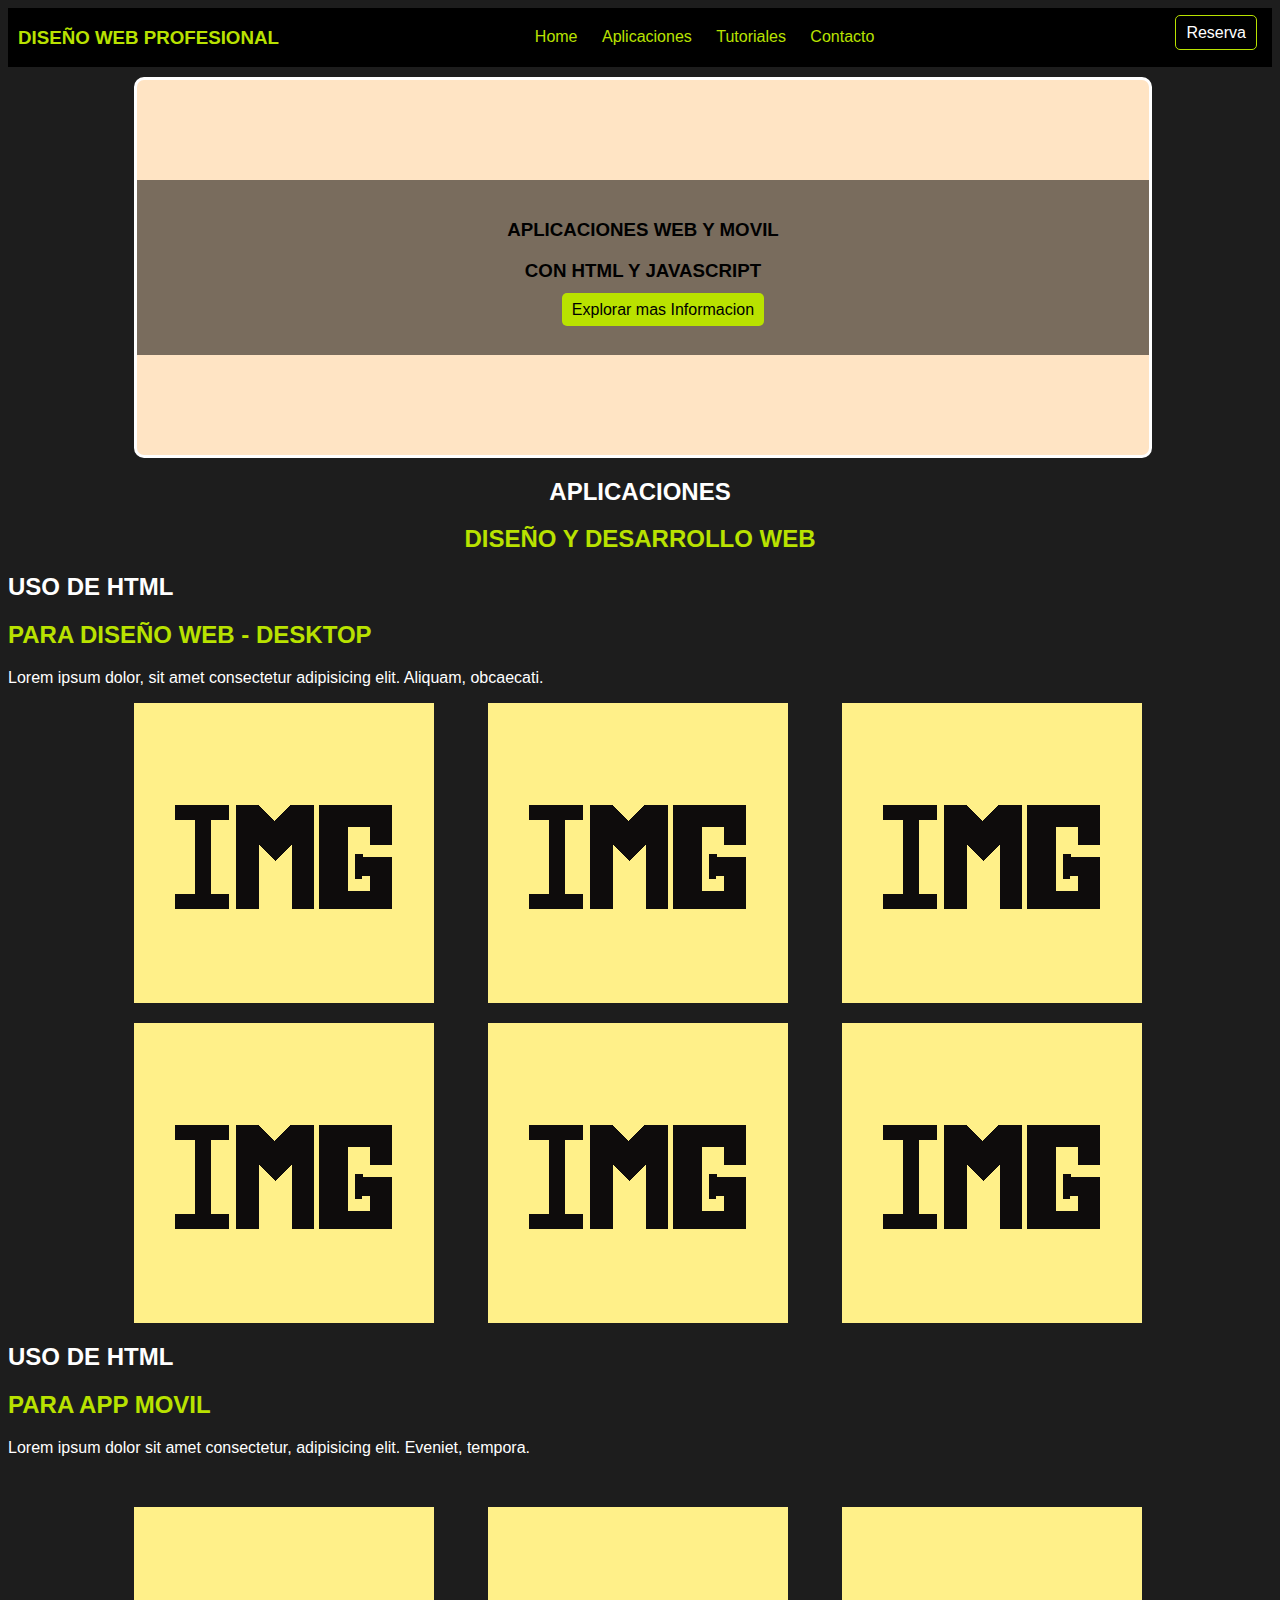
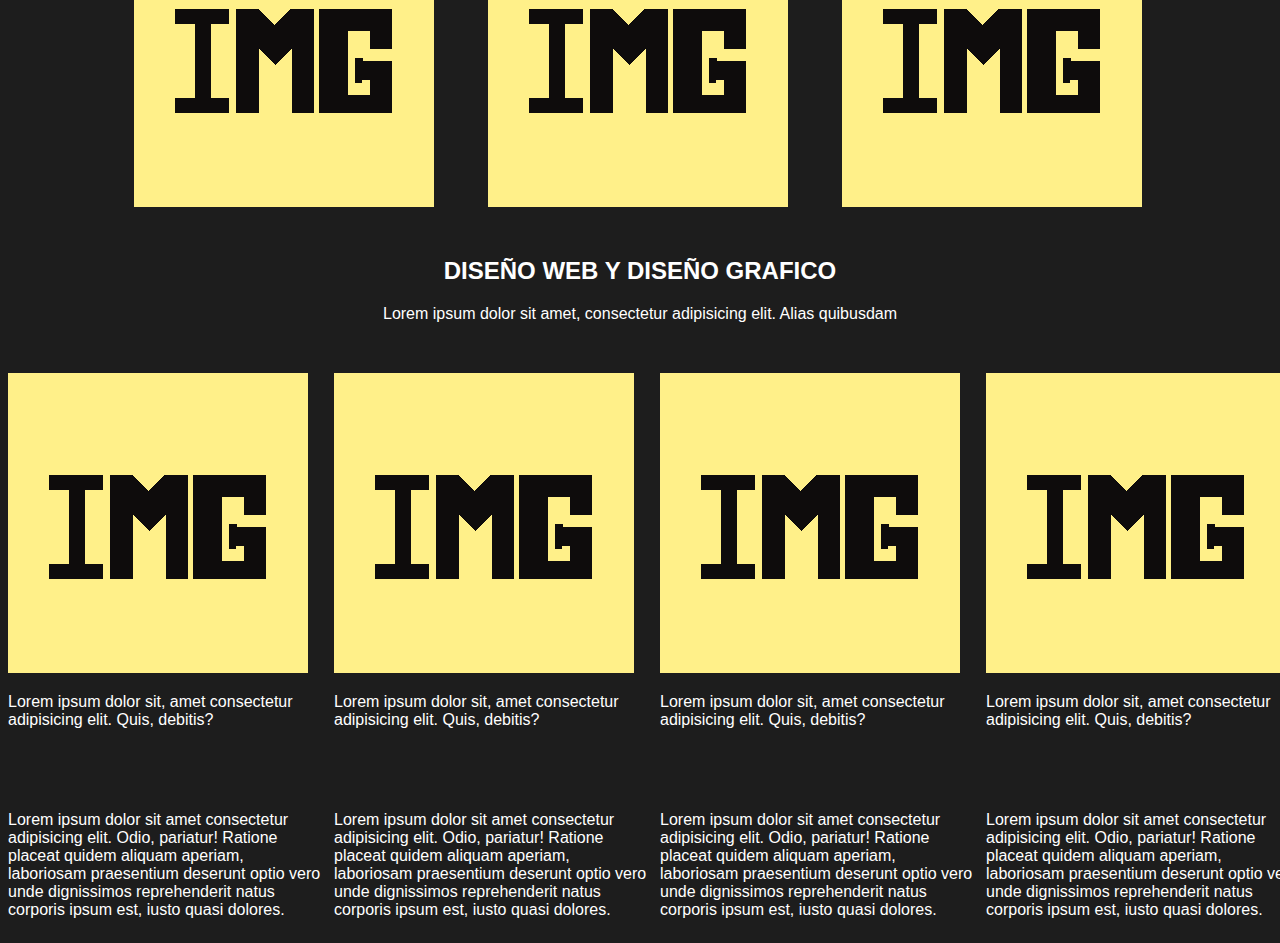
<file: pagina1.html>
<!DOCTYPE html>
<html lang="en">
<head>
    <meta charset="UTF-8">
    <meta name="viewport" content="width=device-width, initial-scale=1.0">
    <link rel="stylesheet" href="css/pagina1.css">
    <title>Document</title>
</head>
<body>
    <header>
        <div class="nav">
            <div class="titulo">
                <h3>DISEÑO WEB PROFESIONAL</h3>
            </div>

            <nav>
                <a href="index.html">Home</a>
                <a href="pagina1.html">Aplicaciones</a>
                <a href="pagina2.html">Tutoriales</a>
                <a href="pagina3.html">Contacto</a>
            </nav>

            <div class="reserva">
                <ul>
                    <li><a href="">Reserva</a></li>
                </ul>
            </div>
        </div>
    </header>
    
    <div class="c1">

        <div class="texto">
            <h3>APLICACIONES WEB Y MOVIL</h3>
            <H3>CON HTML Y JAVASCRIPT</H3>

            <ul>
                <li><a href="">Explorar mas Informacion</a></li>
            </ul>

        </div>

    </div>

    <div class="c2">
        <h2>APLICACIONES</h2>
        <h2 class="txt">DISEÑO Y DESARROLLO WEB</h2>
    </div>
    
    <div class="c3">
        <h2>USO DE HTML</h2>
        <h2 class="txt">PARA DISEÑO WEB - DESKTOP</h2>
        <p>Lorem ipsum dolor, sit amet consectetur adipisicing elit. Aliquam, obcaecati.</p>
    </div>

    <div class="c_img">
        <img src="image/img.png" alt="">
        <img src="image/img.png" alt="">
        <img src="image/img.png" alt="">
        <img src="image/img.png" alt="">
        <img src="image/img.png" alt="">
        <img src="image/img.png" alt="">
    </div>
    
    <div class="c4">
        <h2>USO DE HTML</h2>
        <h2 class="txt">PARA APP MOVIL</h2>
        <p>Lorem ipsum dolor sit amet consectetur, adipisicing elit. Eveniet, tempora.</p>

        <div class="c_img2">
            <img src="image/img.png" alt="">
            <img src="image/img.png" alt="">
            <img src="image/img.png" alt="">
        </div>
    </div>
    <div class="c5">
        <h2>DISEÑO WEB Y DISEÑO GRAFICO</h2>
        <p>Lorem ipsum dolor sit amet, consectetur adipisicing elit.
            Alias quibusdam </p>
    </div>
    <div class="c6">

        <div class="tarjeta">
            <img src="image/img.png" alt="">
            <p>Lorem ipsum dolor sit, amet consectetur adipisicing elit. Quis, debitis?</p>
        </div>
        <div class="tarjeta">
            <img src="image/img.png" alt="">
            <p>Lorem ipsum dolor sit, amet consectetur adipisicing elit. Quis, debitis?</p>
        </div>
        <div class="tarjeta">
            <img src="image/img.png" alt="">
            <p>Lorem ipsum dolor sit, amet consectetur adipisicing elit. Quis, debitis?</p>
        </div>
        <div class="tarjeta">
            <img src="image/img.png" alt="">
            <p>Lorem ipsum dolor sit, amet consectetur adipisicing elit. Quis, debitis?</p>
        </div>
    </div>

    <footer>
        <div class="contenedor5">
            <div class="div1">
                <p>Lorem ipsum dolor sit amet consectetur adipisicing elit.
                 Odio, pariatur! Ratione placeat quidem aliquam aperiam, laboriosam
                  praesentium deserunt optio vero unde dignissimos reprehenderit natus 
                  corporis ipsum est, iusto quasi dolores.
                </p>
            </div>
            <div class="div2">
                <p>Lorem ipsum dolor sit amet consectetur adipisicing elit.
                 Odio, pariatur! Ratione placeat quidem aliquam aperiam, laboriosam
                  praesentium deserunt optio vero unde dignissimos reprehenderit natus 
                  corporis ipsum est, iusto quasi dolores.
                </p>
            </div>
            <div class="div3">
                <p>Lorem ipsum dolor sit amet consectetur adipisicing elit.
                 Odio, pariatur! Ratione placeat quidem aliquam aperiam, laboriosam
                  praesentium deserunt optio vero unde dignissimos reprehenderit natus 
                  corporis ipsum est, iusto quasi dolores.
                </p>
            </div>
            <div class="div4">
                <p>Lorem ipsum dolor sit amet consectetur adipisicing elit.
                 Odio, pariatur! Ratione placeat quidem aliquam aperiam, laboriosam
                  praesentium deserunt optio vero unde dignissimos reprehenderit natus 
                  corporis ipsum est, iusto quasi dolores.
                </p>
            </div>
        </div>
    </footer>
</body>
</html>
</file>
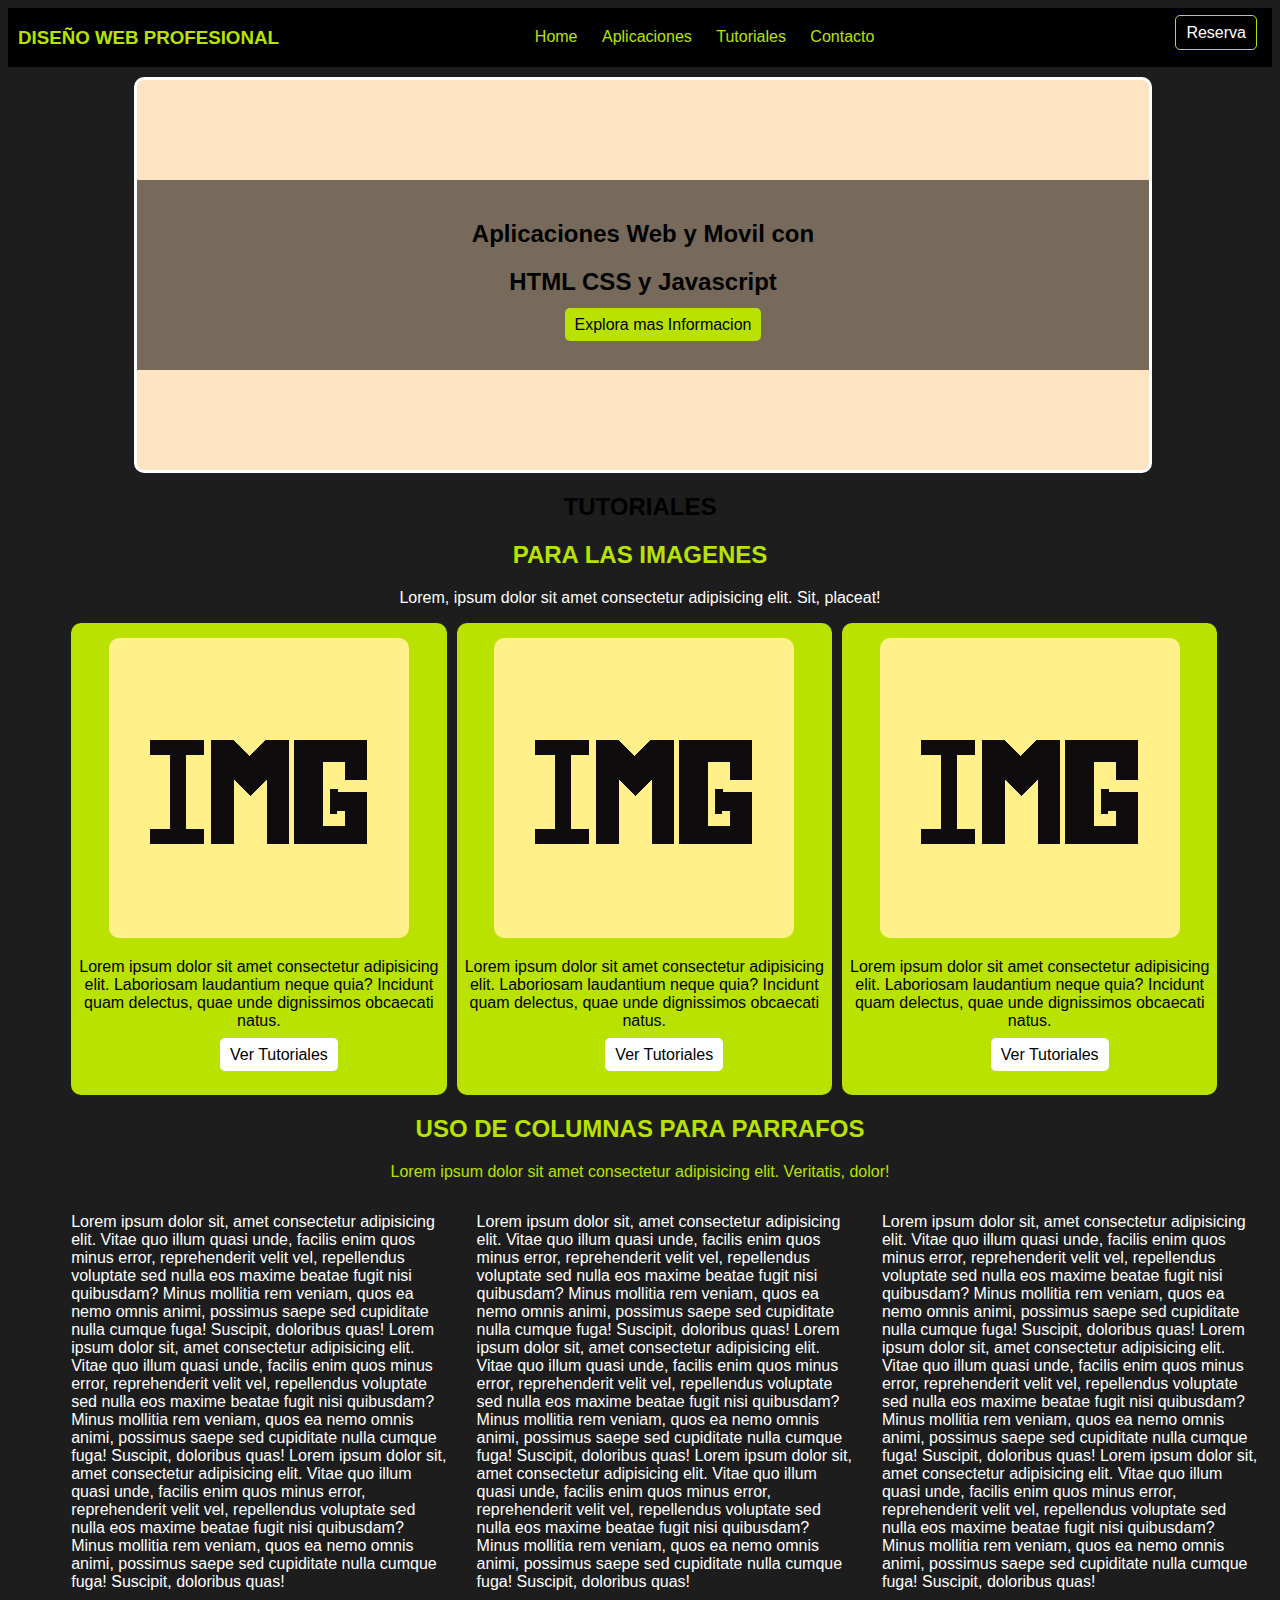
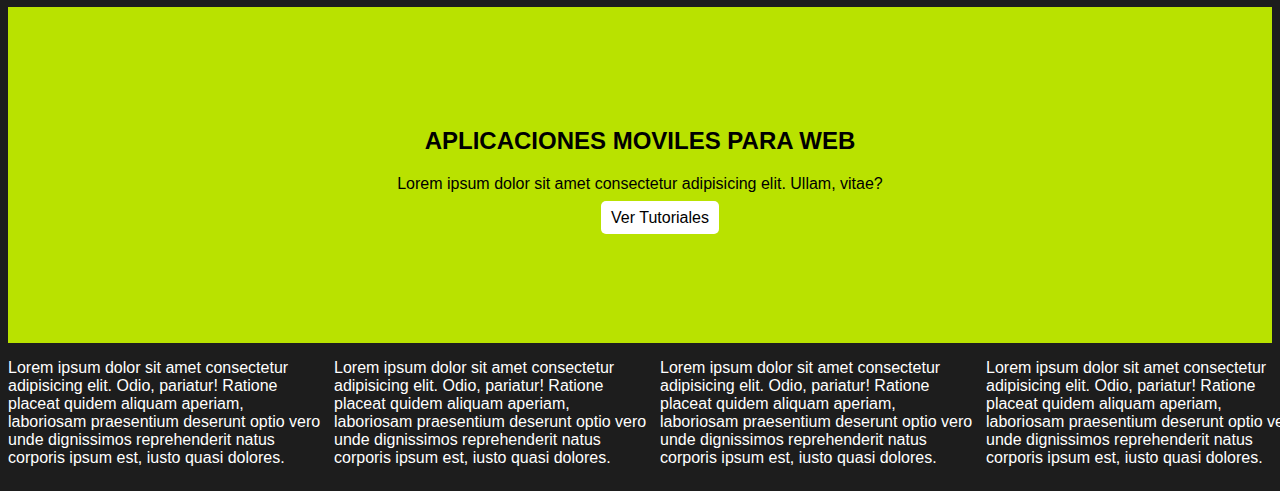
<file: pagina2.html>
<!DOCTYPE html>
<html lang="en">
<head>
    <meta charset="UTF-8">
    <meta name="viewport" content="width=device-width, initial-scale=1.0">
    <link rel="stylesheet" href="css/pagina2.css">
    <title>Document</title>
</head>
<body>
    
    <header>
        <div class="nav">
            <div class="titulo">
                <h3>DISEÑO WEB PROFESIONAL</h3>
            </div>

            <nav>
                <a href="index.html">Home</a>
                <a href="pagina1.html">Aplicaciones</a>
                <a href="pagina2.html">Tutoriales</a>
                <a href="pagina3.html">Contacto</a>
            </nav>

            <div class="reserva">
                <ul>
                    <li><a href="">Reserva</a></li>
                </ul>
            </div>
        </div>
    </header>

    <div class="d1">
        <div class="texto">
            <h2>Aplicaciones Web y Movil con</h2>
            <h2>HTML CSS y Javascript</h2>

            <ul>
                <li>
                    <a href="">Explora mas Informacion</a>
                </li>
            </ul>
        </div>
    </div>

    <div class="d2">
        <h2>TUTORIALES</h2>
        <h2 class="txt">PARA LAS IMAGENES</h2>
        <p>Lorem, ipsum dolor sit amet consectetur adipisicing elit. Sit, placeat!
        </p>
    </div>

    <div class="d3">
        <div class="tarjeta">
            <img src="image/img.png" alt="">
            <p>Lorem ipsum dolor sit amet consectetur adipisicing elit. 
                Laboriosam laudantium neque quia? Incidunt quam delectus,
                quae unde dignissimos obcaecati natus.</p>
            <ul><li><a href="">Ver Tutoriales</a></li></ul>
        </div>
        <div class="tarjeta">
            <img src="image/img.png" alt="">
            <p>Lorem ipsum dolor sit amet consectetur adipisicing elit. 
                Laboriosam laudantium neque quia? Incidunt quam delectus,
                quae unde dignissimos obcaecati natus.</p>
            <ul><li><a href="">Ver Tutoriales</a></li></ul>
        </div>
        <div class="tarjeta">
            <img src="image/img.png" alt="">
            <p>Lorem ipsum dolor sit amet consectetur adipisicing elit. 
                Laboriosam laudantium neque quia? Incidunt quam delectus,
                quae unde dignissimos obcaecati natus.</p>
            <ul><li><a href="">Ver Tutoriales</a></li></ul>
        </div>
    </div>

    <div class="arriba">
        <h2 class="txt">USO DE COLUMNAS PARA PARRAFOS</h2>
        <p class="txt">Lorem ipsum dolor sit amet consectetur adipisicing elit. Veritatis, dolor!</p>
    </div>
    <div class="d4"> 
        <div class="parrafo">
            <p>Lorem ipsum dolor sit, amet consectetur adipisicing elit. 
                Vitae quo illum quasi unde, facilis enim quos minus error, 
                reprehenderit velit vel, repellendus voluptate sed nulla 
                eos maxime beatae fugit nisi quibusdam? Minus mollitia rem 
                veniam, quos ea nemo omnis animi, possimus saepe sed cupiditate 
                nulla cumque fuga! Suscipit, doloribus quas!
                Lorem ipsum dolor sit, amet consectetur adipisicing elit. 
                Vitae quo illum quasi unde, facilis enim quos minus error, 
                reprehenderit velit vel, repellendus voluptate sed nulla 
                eos maxime beatae fugit nisi quibusdam? Minus mollitia rem 
                veniam, quos ea nemo omnis animi, possimus saepe sed cupiditate 
                nulla cumque fuga! Suscipit, doloribus quas!
                Lorem ipsum dolor sit, amet consectetur adipisicing elit. 
                Vitae quo illum quasi unde, facilis enim quos minus error, 
                reprehenderit velit vel, repellendus voluptate sed nulla 
                eos maxime beatae fugit nisi quibusdam? Minus mollitia rem 
                veniam, quos ea nemo omnis animi, possimus saepe sed cupiditate 
                nulla cumque fuga! Suscipit, doloribus quas!
            </p>
        </div>

        <div class="parrafo">
            <p>Lorem ipsum dolor sit, amet consectetur adipisicing elit. 
                Vitae quo illum quasi unde, facilis enim quos minus error, 
                reprehenderit velit vel, repellendus voluptate sed nulla 
                eos maxime beatae fugit nisi quibusdam? Minus mollitia rem 
                veniam, quos ea nemo omnis animi, possimus saepe sed cupiditate 
                nulla cumque fuga! Suscipit, doloribus quas!
                Lorem ipsum dolor sit, amet consectetur adipisicing elit. 
                Vitae quo illum quasi unde, facilis enim quos minus error, 
                reprehenderit velit vel, repellendus voluptate sed nulla 
                eos maxime beatae fugit nisi quibusdam? Minus mollitia rem 
                veniam, quos ea nemo omnis animi, possimus saepe sed cupiditate 
                nulla cumque fuga! Suscipit, doloribus quas!
                Lorem ipsum dolor sit, amet consectetur adipisicing elit. 
                Vitae quo illum quasi unde, facilis enim quos minus error, 
                reprehenderit velit vel, repellendus voluptate sed nulla 
                eos maxime beatae fugit nisi quibusdam? Minus mollitia rem 
                veniam, quos ea nemo omnis animi, possimus saepe sed cupiditate 
                nulla cumque fuga! Suscipit, doloribus quas!
            </p>
        </div>

        <div class="parrafo">
            <p>Lorem ipsum dolor sit, amet consectetur adipisicing elit. 
                Vitae quo illum quasi unde, facilis enim quos minus error, 
                reprehenderit velit vel, repellendus voluptate sed nulla 
                eos maxime beatae fugit nisi quibusdam? Minus mollitia rem 
                veniam, quos ea nemo omnis animi, possimus saepe sed cupiditate 
                nulla cumque fuga! Suscipit, doloribus quas!
                Lorem ipsum dolor sit, amet consectetur adipisicing elit. 
                Vitae quo illum quasi unde, facilis enim quos minus error, 
                reprehenderit velit vel, repellendus voluptate sed nulla 
                eos maxime beatae fugit nisi quibusdam? Minus mollitia rem 
                veniam, quos ea nemo omnis animi, possimus saepe sed cupiditate 
                nulla cumque fuga! Suscipit, doloribus quas!
                Lorem ipsum dolor sit, amet consectetur adipisicing elit. 
                Vitae quo illum quasi unde, facilis enim quos minus error, 
                reprehenderit velit vel, repellendus voluptate sed nulla 
                eos maxime beatae fugit nisi quibusdam? Minus mollitia rem 
                veniam, quos ea nemo omnis animi, possimus saepe sed cupiditate 
                nulla cumque fuga! Suscipit, doloribus quas!
            </p>
        </div>
    </div>

    <div class="d5">
        <h2>APLICACIONES MOVILES PARA WEB</h2>
        <p>Lorem ipsum dolor sit amet consectetur adipisicing elit. Ullam, vitae?</p>
        <ul>
            <li>
                <a href="">Ver Tutoriales</a>
            </li>
        </ul>
    </div>

    <footer>
        <div class="contenedor5">
            <div class="div1">
                <p>Lorem ipsum dolor sit amet consectetur adipisicing elit.
                 Odio, pariatur! Ratione placeat quidem aliquam aperiam, laboriosam
                  praesentium deserunt optio vero unde dignissimos reprehenderit natus 
                  corporis ipsum est, iusto quasi dolores.
                </p>
            </div>
            <div class="div2">
                <p>Lorem ipsum dolor sit amet consectetur adipisicing elit.
                 Odio, pariatur! Ratione placeat quidem aliquam aperiam, laboriosam
                  praesentium deserunt optio vero unde dignissimos reprehenderit natus 
                  corporis ipsum est, iusto quasi dolores.
                </p>
            </div>
            <div class="div3">
                <p>Lorem ipsum dolor sit amet consectetur adipisicing elit.
                 Odio, pariatur! Ratione placeat quidem aliquam aperiam, laboriosam
                  praesentium deserunt optio vero unde dignissimos reprehenderit natus 
                  corporis ipsum est, iusto quasi dolores.
                </p>
            </div>
            <div class="div4">
                <p>Lorem ipsum dolor sit amet consectetur adipisicing elit.
                 Odio, pariatur! Ratione placeat quidem aliquam aperiam, laboriosam
                  praesentium deserunt optio vero unde dignissimos reprehenderit natus 
                  corporis ipsum est, iusto quasi dolores.
                </p>
            </div>
        </div>
    </footer>
</body>
</html>
</file>
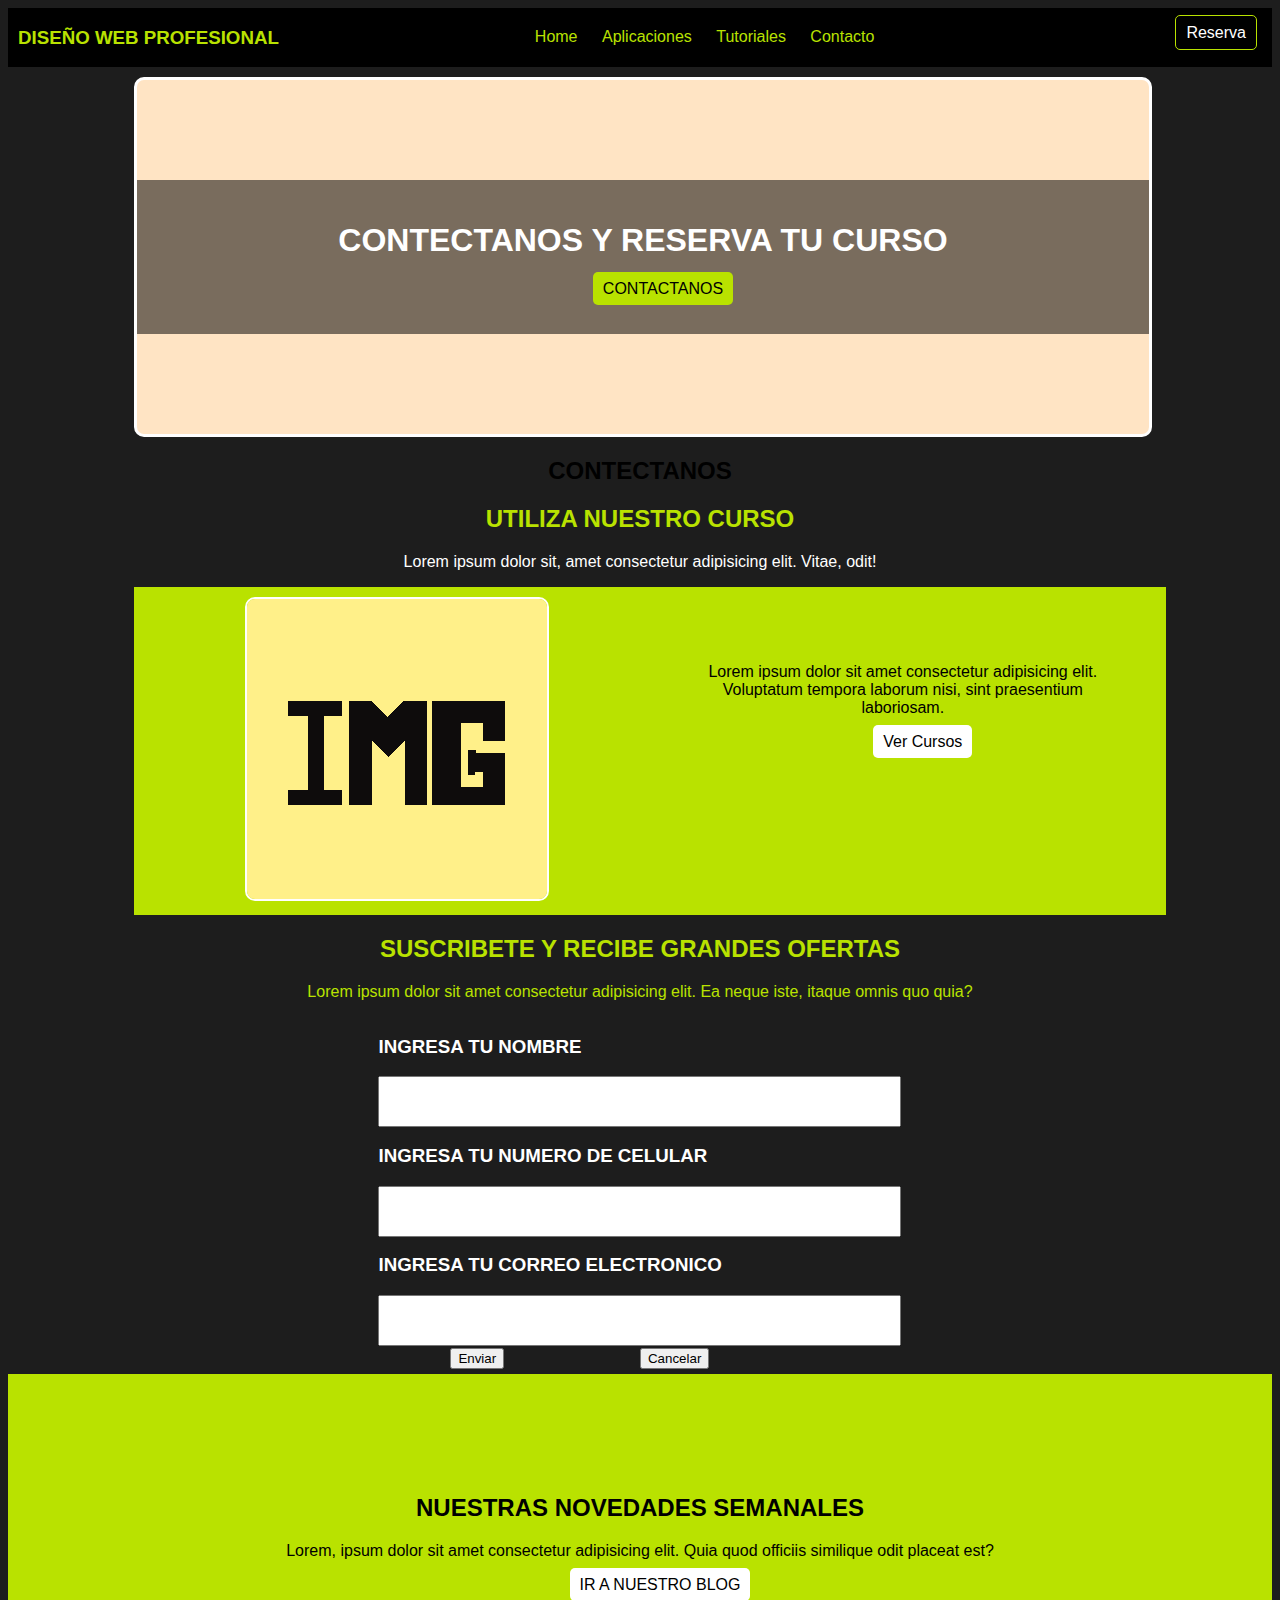
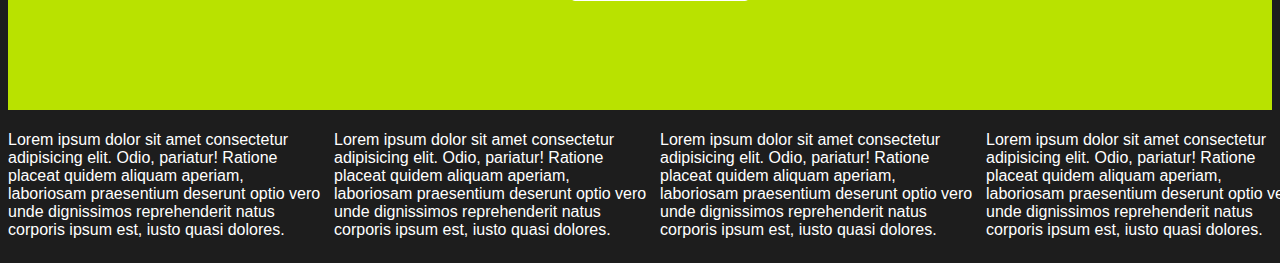
<file: pagina3.html>
<!DOCTYPE html>
<html lang="en">
<head>
    <meta charset="UTF-8">
    <meta name="viewport" content="width=device-width, initial-scale=1.0">
    <link rel="stylesheet" href="css/pagina3.css">
    <title>Document</title>
</head>
<body>
    <header>
        <div class="nav">
            <div class="titulo">
                <h3>DISEÑO WEB PROFESIONAL</h3>
            </div>

            <nav>
                <a href="index.html">Home</a>
                <a href="pagina1.html">Aplicaciones</a>
                <a href="pagina2.html">Tutoriales</a>
                <a href="pagina3.html">Contacto</a>
            </nav>

            <div class="reserva">
                <ul>
                    <li><a href="">Reserva</a></li>
                </ul>
            </div>
        </div>
    </header>

    <div class="con1">
        <div class="texto">
            <h1>CONTECTANOS Y RESERVA TU CURSO </h1>
            <ul><li><a href="">CONTACTANOS</a></li></ul>
        </div>
    </div>

    <div class="con2">
        <h2>CONTECTANOS</h2>
        <h2 class="txt">UTILIZA NUESTRO CURSO</h2>
        <p>Lorem ipsum dolor sit, amet consectetur adipisicing elit. Vitae, odit!</p>
    </div>

    <div class="con3">
        <div class="c31">
            <img src="image/img.png" alt="">    
        </div>

        <div class="c32">
            <p>Lorem ipsum dolor sit amet consectetur adipisicing elit. 
                Voluptatum tempora laborum nisi, sint praesentium laboriosam.
            </p>
            
            <ul><li><a href="">Ver Cursos</a></li></ul>
        </div>
    </div>

    <div class="formulario">
        <h2 class="txt">SUSCRIBETE Y RECIBE GRANDES OFERTAS</h2>
        <p class="txt">Lorem ipsum dolor sit amet consectetur adipisicing elit. Ea neque iste,
         itaque omnis quo quia?</p>
    </div>
    <div class="con4">
        <div class="form1">
            <h3>INGRESA TU NOMBRE</h3>
            <input type="text">
        </div>
        <div class="form2">
            <h3>INGRESA TU NUMERO DE CELULAR</h3>
            <input type="text">
        </div>
        <div class="form3">
            <h3>INGRESA TU CORREO ELECTRONICO</h3>
            <input type="text">
        </div>
    </div>
    <div class="con41">
        <div class="b1">
            <button>Enviar</button>
        </div>
        <div class="b1">
            <button>Cancelar</button>
        </div>
    </div>
    <div class="con5">
        <h2>NUESTRAS NOVEDADES SEMANALES</h2>
        <p>Lorem, ipsum dolor sit amet consectetur adipisicing elit. Quia quod officiis similique odit placeat est?</p>
        <ul><li><a href="" >IR A NUESTRO BLOG</a></li></ul>

    </div>

    <footer>
        <div class="contenedor5">
            <div class="div1">
                <p>Lorem ipsum dolor sit amet consectetur adipisicing elit.
                 Odio, pariatur! Ratione placeat quidem aliquam aperiam, laboriosam
                  praesentium deserunt optio vero unde dignissimos reprehenderit natus 
                  corporis ipsum est, iusto quasi dolores.
                </p>
            </div>
            <div class="div2">
                <p>Lorem ipsum dolor sit amet consectetur adipisicing elit.
                 Odio, pariatur! Ratione placeat quidem aliquam aperiam, laboriosam
                  praesentium deserunt optio vero unde dignissimos reprehenderit natus 
                  corporis ipsum est, iusto quasi dolores.
                </p>
            </div>
            <div class="div3">
                <p>Lorem ipsum dolor sit amet consectetur adipisicing elit.
                 Odio, pariatur! Ratione placeat quidem aliquam aperiam, laboriosam
                  praesentium deserunt optio vero unde dignissimos reprehenderit natus 
                  corporis ipsum est, iusto quasi dolores.
                </p>
            </div>
            <div class="div4">
                <p>Lorem ipsum dolor sit amet consectetur adipisicing elit.
                 Odio, pariatur! Ratione placeat quidem aliquam aperiam, laboriosam
                  praesentium deserunt optio vero unde dignissimos reprehenderit natus 
                  corporis ipsum est, iusto quasi dolores.
                </p>
            </div>
        </div>
    </footer>
</body>
</html>
</file>
<file: css/pagina1.css>
body{
    font-family: 'Gill Sans', 'Gill Sans MT', Calibri, 'Trebuchet MS', sans-serif;
    background-color:rgb(29, 29, 29) ;

}
h2{
    color: white;
}
p{
    color: white;
}
header{
    background-color: rgb(0, 0, 0);
}
.nav{
    display: flex;
    justify-content: space-between;
}
.titulo{
    color: rgb(185, 226, 0);
    padding: 0px 10px;
}
.nav nav a{
    color: rgb(185, 226, 0);
    text-decoration: none;
    padding: 10px;

}
nav{
    padding: 20px 15px;
}
.reserva{
    padding: 0px 15px;
}
.reserva ul li {
    list-style: none;
    
}
.reserva ul li a{
    text-decoration: none;
    color:white;
    border: 1px solid rgb(185, 226, 0);
    border-radius: 5px;
    padding: 8px 10px;
}
.reserva ul li a:hover{
    color: black;
    background-color: rgb(185, 226, 0);
    border-radius: 5px;
    padding: 8px 10px;
}
@media (max-width:700px){
    header{
        flex-direction: column;
    }
    body{
        flex-direction: column;
    }
}

.c1 {
    width: 80%;
    margin-left: 10%;
    margin-right: 10%;
    max-height: 300px;
    margin-top: 10px;
    margin-bottom: 10px;
    background-color: bisque;
    border: 3px solid white;
    border-radius: 10px;
    padding-top: 100px;
    padding-bottom: 100px;

}
.texto{
    background-color: rgba(0, 0, 0, 0.527);
    justify-content: center;
    padding: 20px 0px;
    text-align: center;
}
.texto ul li {
    list-style: none;
}
.texto ul li a{
    text-decoration: none;
    color:black;
    background-color: rgb(185, 226, 0);
    border-radius: 5px;
    padding: 8px 10px;
}
.c2 {
    justify-content: center;
    text-align: center;
}
.txt{
    color: rgb(185, 226, 0);
}
.c_img  {
    width: 80%;
    margin-left: 10%;
    margin-right: 10%;
    display: grid;
    grid-template-columns: repeat(3 ,33%);
    gap: 20px;
}
.c_img2{
    width: 80%;
    margin-left: 10%;
    margin-right: 10%;
    margin-top: 50px;
    margin-bottom: 50px;
    display: grid;
    grid-template-columns: repeat(3 ,33%);
    gap: 20px;
}
.c5{
    text-align: center;
}
.c6 {
    margin-top: 50px;
    margin-bottom: 50px;
    display: grid;
    grid-template-columns: repeat(4 ,25%);
    gap: 10px;
}
.contenedor5{
    display: grid;
    grid-template-columns: repeat(4,25%);
    margin: 0px;
    gap: 10px;
}
.contenedor5 p{
    color: white;
}
.div1{
    grid-column: 1/2;
}
.div2{
    grid-column: 2/3;
}
.div3{
    grid-column: 3/4;
}
.div4{
    grid-column: 4/5;
}
</file>
<file: css/pagina2.css>
body{
    font-family: 'Gill Sans', 'Gill Sans MT', Calibri, 'Trebuchet MS', sans-serif;
    background-color:rgb(29, 29, 29) ;
}

header{
    background-color: rgb(0, 0, 0);
}
h2 ,p {
    color: white;
}
.nav{
    display: flex;
    justify-content: space-between;
}
.titulo{
    color: rgb(185, 226, 0);
    padding: 0px 10px;
}
.nav nav a{
    color: rgb(185, 226, 0);
    text-decoration: none;
    padding: 10px;

}
nav{
    padding: 20px 15px;
}
.reserva{
    padding: 0px 15px;
}
.reserva ul li {
    list-style: none;
    
}
.reserva ul li a{
    text-decoration: none;
    color:white;
    border: 1px solid rgb(185, 226, 0);
    border-radius: 5px;
    padding: 8px 10px;
}
.reserva ul li a:hover{
    color: black;
    background-color: rgb(185, 226, 0);
    border-radius: 5px;
    padding: 8px 10px;
}
@media (max-width:700px){
    header{
        flex-direction: column;
    }
    body{
        flex-direction: column;
    }
}
.contenedor5{
    display: grid;
    grid-template-columns: repeat(4,25%);
    margin: 0px;
    gap: 10px;
}
.contenedor5 p{
    color: white;
}
.div1{
    grid-column: 1/2;
}
.div2{
    grid-column: 2/3;
}
.div3{
    grid-column: 3/4;
}
.div4{
    grid-column: 4/5;
}

.d1{
    width: 80%;
    max-height: 300px;
    margin-left: 10%;
    margin-right: 10%;
    margin-top: 10px;
    margin-bottom: 10px;
    background-color: bisque;
    border: 3px solid white;
    border-radius: 10px;
    padding-top: 100px;
    padding-bottom: 100px;
}
.texto{
    background-color:rgba(0, 0, 0, 0.534) ;
    justify-content: center;
    padding: 20px 0px;
    text-align: center;
}
.texto ul li{
    list-style: none;
}
.texto ul li a {
    text-decoration: none;
    color:black;
    background-color: rgb(185, 226, 0);
    border-radius: 5px;
    padding: 8px 10px;
}
.txt{
    color:rgb(185, 226, 0) ;
}
.d2{
    text-align: center;
}

.d3{
    width: 90%;
    margin-left: 5%;
    margin-right: 5%;
    display: grid;
    grid-template-columns: repeat(3,33%);
    gap: 10px;
}
.tarjeta{
    background-color: rgb(185, 226, 0);
    padding:  15px 5px;
    text-align: center;
    border-radius: 10px;
    max-height: 500px;
}
.tarjeta p{
    color: black;
}
.tarjeta ul li{
    list-style: none;
}
.tarjeta ul li a{
    text-decoration: none;
    color: black;
    background-color: white;
    padding: 8px 10px;
    border-radius: 5px;
}
.arriba{
    text-align: center;
}
.d4{
    width: 90%;
    margin-left: 5%;
    margin-right: 5%;
    display: grid;
    grid-template-columns: repeat(3,33%);
    gap: 30px;
}
.tarjeta img{
    border-radius: 10px;
}
.d5{
    background-color:rgb(185, 226, 0) ;
    max-height: 400px;
    width: 100%;
    padding: 100px 0px;
    text-align: center;
}
.d5 p , h2{
    color: black;
}
.d5 ul li{
    list-style: none;
}
.d5 ul li a{
    text-decoration: none;
    padding: 8px 10px;
    background-color: white;
    border-radius: 5px;
    color: black;
}
</file>
<file: css/pagina3.css>
body{
    font-family: 'Gill Sans', 'Gill Sans MT', Calibri, 'Trebuchet MS', sans-serif;
    background-color:rgb(29, 29, 29) ;
}

header{
    background-color: rgb(0, 0, 0);
}
h2,p{
    color: white;
}
.txt{
    color:rgb(185, 226, 0) ;
}
.nav{
    display: flex;
    justify-content: space-between;
}
.titulo{
    color: rgb(185, 226, 0);
    padding: 0px 10px;
}
.nav nav a{
    color: rgb(185, 226, 0);
    text-decoration: none;
    padding: 10px;

}
nav{
    padding: 20px 15px;
}
.reserva{
    padding: 0px 15px;
}
.reserva ul li {
    list-style: none;
    
}
.reserva ul li a{
    text-decoration: none;
    color:white;
    border: 1px solid rgb(185, 226, 0);
    border-radius: 5px;
    padding: 8px 10px;
}
.reserva ul li a:hover{
    color: black;
    background-color: rgb(185, 226, 0);
    border-radius: 5px;
    padding: 8px 10px;
}
@media (max-width:700px){
    header{
        flex-direction: column;
    }
    body{
        flex-direction: column;
    }
}
.contenedor5{
    display: grid;
    grid-template-columns: repeat(4,25%);
    margin: 0px;
    gap: 10px;
}
.contenedor5 p{
    color: white;
}
.div1{
    grid-column: 1/2;
}
.div2{
    grid-column: 2/3;
}
.div3{
    grid-column: 3/4;
}
.div4{
    grid-column: 4/5;
}
.con1{
    width: 80%;
    margin-left: 10%;
    margin-right: 10%;
    max-height: 300px;
    margin-top: 10px;
    margin-bottom: 10px;
    background-color: bisque;
    border: 3px solid white;
    border-radius: 10px;
    padding-top: 100px;
    padding-bottom: 100px;
}
.texto{
    color: white;
    background-color: rgba(0, 0, 0, 0.527);
    justify-content: center;
    padding: 20px 0px;
    text-align: center;
}
.texto ul li{
    list-style: none;
}
.texto ul li a{
    text-decoration: none;
    color:black;
    background-color: rgb(185, 226, 0);
    border-radius: 5px;
    padding: 8px 10px;
}
.con2{
    text-align: center;
}
.con3{
    width: 80%;
    margin-left: 10%;
    margin-right: 10%;
    background-color: rgb(185, 226, 0);
    display: grid;
    grid-template-columns: 50% 50%;
    padding: 10px;
    text-align: center;
}
.c31 img{
    border-radius: 10px;
    border: 2px solid white;
}
.c32{
    padding: 50px;
}
.c32 p{
    color: black;
}
.c32 ul li{
    list-style: none;
}
.c32 ul li a{
    text-decoration: none;
    color:black;
    background-color:white;
    border-radius: 5px;
    padding: 8px 10px;
}
.con4{
    width: 70%;
    margin-left: 15%;
    margin-right: 15%;
    display: grid;
    grid-template-rows: repeat(3,33%);
    justify-content: center;

}
.con4 h3{
    color: white;
}
.con41 {
    width: 30%;
    margin-left: 35%;
    margin-right: 35%;
    display: grid;
    grid-template-columns: 50% 50%;
    justify-content: center;

}
.b1{
    font-size: 10px;
}
.formulario {
    text-align: center;
}
.form1 input,.form2 input,.form3 input{
    font-size: 40px;
}
.con5 {
    background-color:rgb(185, 226, 0) ;
    padding: 100px 0px;
    margin-top: 5px;
    margin-bottom: 5px;
    text-align: center;
}
.con5 p , h2, ul li a{
    color: black;
}
.con5 ul li{
    list-style: none;
}

.con5 ul li a{
    text-decoration: none;
    color:black;
    background-color:white;
    border-radius: 5px;
    padding: 8px 10px;
}
</file>
